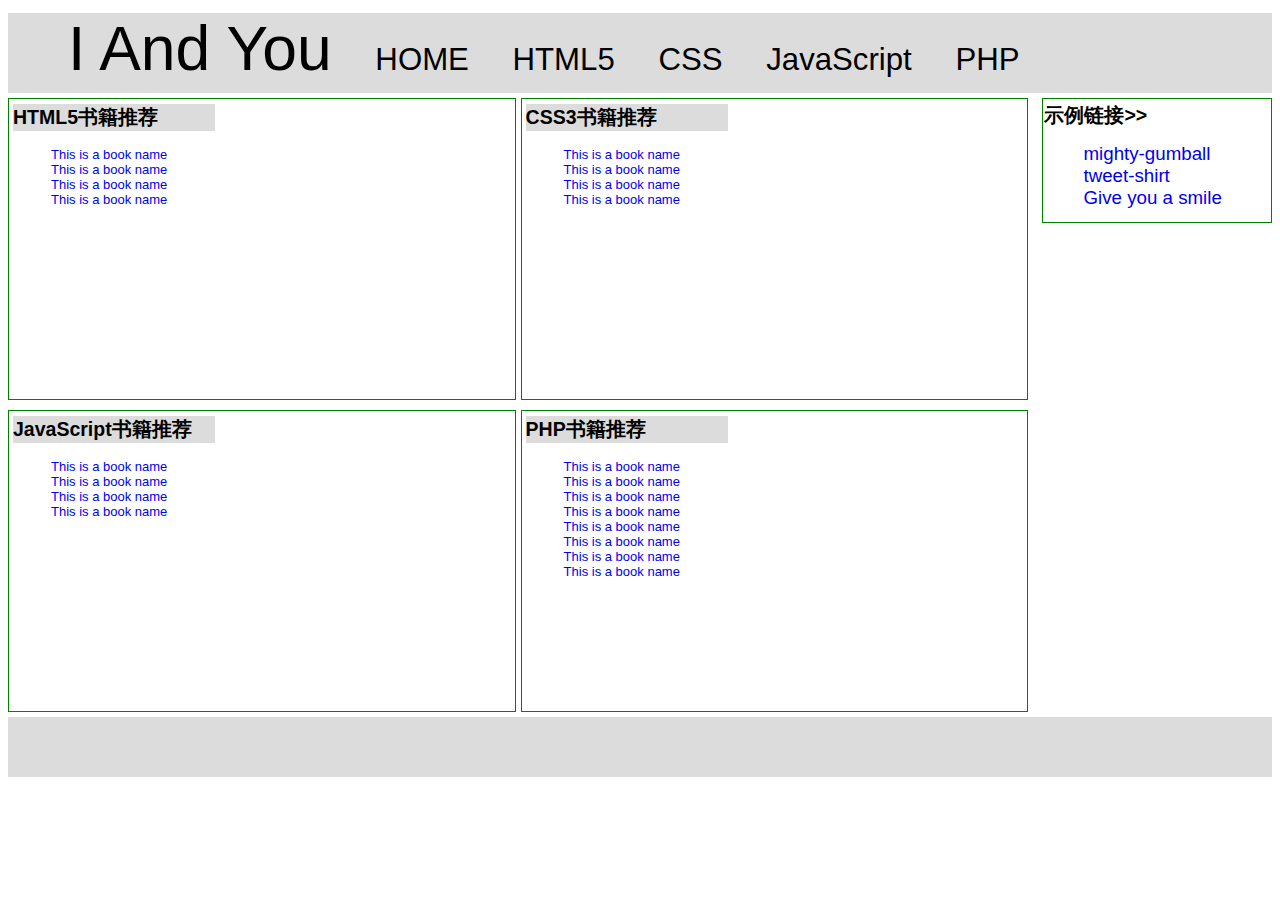
<file: index.html>
﻿<!doctype html>
<html lang="en">
<head>
   <title>Welcome to HMTL My Page</title>
   <meta charset="utf-8" />
   <link rel="stylesheet" href="css/index.css" />
   
</head>

<body>
 
   <header>
	   <nav>
		  <ul>
		     <!--<li><img src="img/logo."></img></li>waiting for the logo...-->
			 <li><span>I And You</span></li>
			 <li><a href="index.html">HOME</a></li>
			 <li><a href="html5.html">HTML5</a></li>
			 <li><a href="css.html">CSS</a></li>
			 <li><a href="javascript.html">JavaScript</a></li>
			 <li><a href="php.html">PHP</a></li>
		  </ul>
	   </nav>
   </header>
   <aside>
      <h2 class="links">示例链接>></h2>
	  <nav>
	     <ul>
		    <li><a href="example/mighty-gumball.html">mighty-gumball</a></li>
			<li><a href="example/tweet-shirt.html">tweet-shirt</a></li>
			<li><a href="example/smile-face.html">Give you a smile</a></li>
		 
	     </ul>
	  </nav>
   </aside>
   <article>
      <h2 class="book-name">HTML5书籍推荐</h2>
      <nav>
	   <ul>
	     <li><a href="#">This is a book name</a></li>
		 <li><a href="#">This is a book name</a></li>
		 <li><a href="#">This is a book name</a></li>
		 <li><a href="#">This is a book name</a></li>
	   </ul>
	  </nav>
   </article>
   <article>
      <h2 class="book-name">CSS3书籍推荐</h2>
      <nav>
	   <ul>
	     <li><a href="#">This is a book name</a></li>
		 <li><a href="#">This is a book name</a></li>
		 <li><a href="#">This is a book name</a></li>
		 <li><a href="#">This is a book name</a></li>
	   <ul>
	  </nav>
   </article>
   <article>
      <h2 class="book-name">JavaScript书籍推荐</h2>
      <nav>
	   <ul>
	     <li><a href="#">This is a book name</a></li>
		 <li><a href="#">This is a book name</a></li>
		 <li><a href="#">This is a book name</a></li>
		 <li><a href="#">This is a book name</a></li>
	   </ul>
	  </nav>
   </article>
   <article>
      <h2 class="book-name">PHP书籍推荐</h2>
      <nav>
	   <ul>
	     <li><a href="#">This is a book name</a></li>
		 <li><a href="#">This is a book name</a></li>
		 <li><a href="#">This is a book name</a></li>
		 <li><a href="#">This is a book name</a></li>
		 <li><a href="#">This is a book name</a></li>
		 <li><a href="#">This is a book name</a></li>
		 <li><a href="#">This is a book name</a></li>
		 <li><a href="#">This is a book name</a></li>
	   <ul>
	  </nav>
   </article>
   
   <footer>
   
   </footer>
 
</body>
</html>
</file>
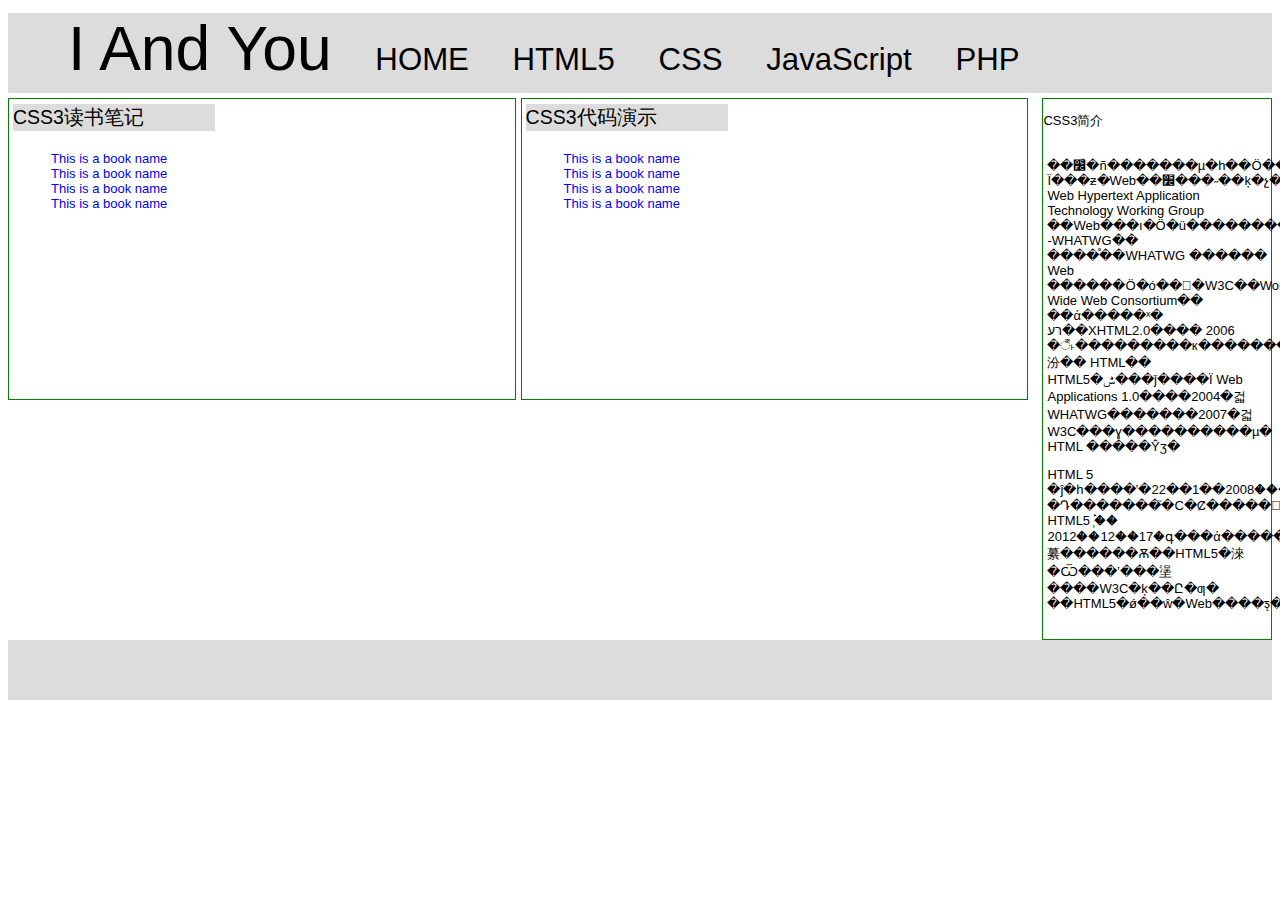
<file: css.html>
﻿<!doctype html>
<html lang="en">
<head>
   <title>Welcome to CSS3</title>
   <meta charset="utf-8" />
   <link rel="stylesheet" href="css/index.css" />
</head>

<body>
 
   <header>
	   <nav>
		  <ul>
		     <li><span>I And You</span></li>
			 <li><a href="index.html">HOME</a></li>
			 <li><a href="html5.html">HTML5</a></li>
			 <li><a href="css.html">CSS</a></li>
			 <li><a href="javascript.html">JavaScript</a></li>
			 <li><a href="php.html">PHP</a></li>
		  </ul>
	   </nav>
   </header>
   <aside>
      <p class="intro">CSS3简介</p>
	  <blockquote>
	    <p>��׼ͨ�ñ�������µ�һ��Ӧ��HTML��׼��1999��12�·�����HTML4.01�󣬺�̵�HTML5��������׼����֮�߸�
		  Ϊ���ƶ�Web��׼���˶��ķ�չ��һЩ��˾����������������һ������ Web Hypertext Application Technology Working Group 
		 ��Web���ı�Ӧ�ü��������� -WHATWG�� ����֯��WHATWG ������ Web ������Ӧ�ó��򣬶�<abbr>W3C</abbr>��World Wide Web Consortium��
		 ��ά�����ˣ� רע��XHTML2.0���� 2006 �꣬˫���������к�����������һ���°汾�� HTML��
		 HTML5�ݰ���ǰ����Ϊ Web Applications 1.0����2004�걻WHATWG�������2007�걻W3C���ɣ����������µ� HTML �����Ŷӡ�
		</p>
		<p>
		  HTML 5 �ĵ�һ����ʽ�ݰ�����2008��1��22�չ�����HTML5 �Դ�������֮�С�Ȼ�����󲿷��ִ�������Ѿ��߱���ĳЩ HTML5 ֧�֡�
		  2012��12��17�գ���ά�����ˣ�W3C����ʽ���������˴������繤������Ѫ��HTML5�淶�Ѿ���ʽ���塣����W3C�ķ��Ը�ƣ�
		  ��HTML5�ǿ��ŵ�Web����ƽ̨�ĵ��ʯ����
		</p>
	  </blockquote>
   </aside>
   <article>
      <p class="book-name">CSS3读书笔记</p>
      <nav>
	   <ul>
	     <li><a href="#">This is a book name</a></li>
		 <li><a href="#">This is a book name</a></li>
		 <li><a href="#">This is a book name</a></li>
		 <li><a href="#">This is a book name</a></li>
	   </ul>
	  </nav>
   </article>
   <article>
      <p class="book-name">CSS3代码演示</p>
      <nav>
	   <ul>
	     <li><a href="#">This is a book name</a></li>
		 <li><a href="#">This is a book name</a></li>
		 <li><a href="#">This is a book name</a></li>
		 <li><a href="#">This is a book name</a></li>
	   <ul>
	  </nav>
   </article>
   
   <footer>
   
   </footer>
   
   
 
</body>
</html>
</file>
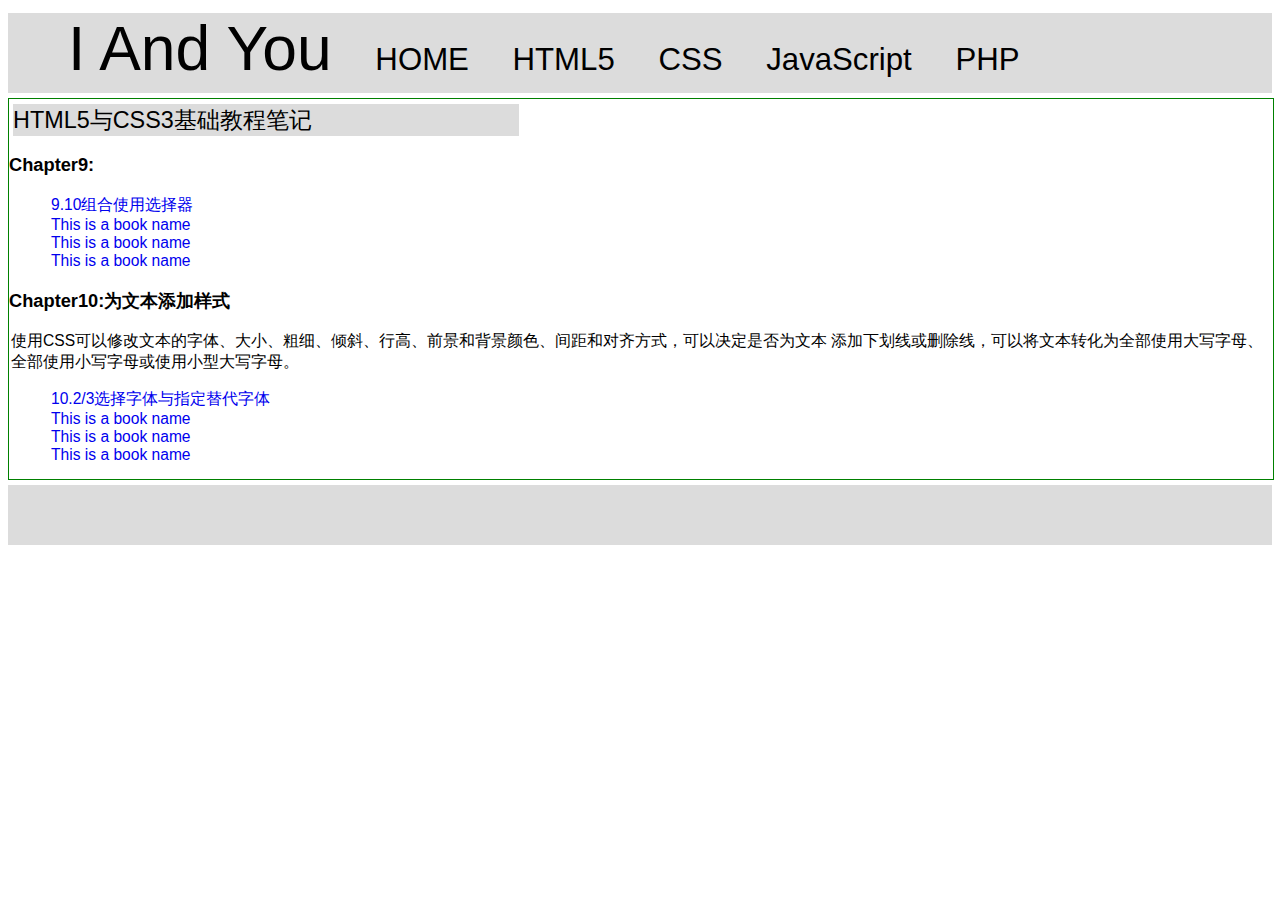
<file: html5.html>
﻿<!doctype html>
<html lang="en">
<head>
   <title>Welcome to HMTL5</title>
   <meta charset="utf-8" />
   <link rel="stylesheet" href="css/index.css" />
   <link rel="stylesheet" href="css/note.css" />
</head>

<body>
 
   <header>
	   <nav>
		  <ul>
		     <li><span>I And You</span></li>
			 <li><a href="index.html">HOME</a></li>
			 <li><a href="html5.html">HTML5</a></li>
			 <li><a href="css.html">CSS</a></li>
			 <li><a href="javascript.html">JavaScript</a></li>
			 <li><a href="php.html">PHP</a></li>
		  </ul>
	   </nav>
   </header>
   
   <article>
     <p class="book-name">HTML5与CSS3基础教程笔记</p>
     <section>
	  <h3>Chapter9:</h3>
	  <nav>
		  <ul>
			 <li><a href="html5-note/many-selector.html">9.10组合使用选择器</a></li>
			 <li><a href="#">This is a book name</a></li>
			 <li><a href="#">This is a book name</a></li>
			 <li><a href="#">This is a book name</a></li>
		  </ul>
	  </nav>
	</section>
	<section>
	  <h3>Chapter10:为文本添加样式</h3>
	  <p>  使用CSS可以修改文本的字体、大小、粗细、倾斜、行高、前景和背景颜色、间距和对齐方式，可以决定是否为文本
	    添加下划线或删除线，可以将文本转化为全部使用大写字母、全部使用小写字母或使用小型大写字母。
	  </P>
	  <nav>
		  <ul>
			 <li><a href="html5-note/font-family.html">10.2/3选择字体与指定替代字体</a></li>
			 <li><a href="#">This is a book name</a></li>
			 <li><a href="#">This is a book name</a></li>
			 <li><a href="#">This is a book name</a></li>
		  </ul>
	  </nav>
	</section>
	
   </article>
   <footer>
      
   </footer>
   
   
 
</body>
</html>
</file>
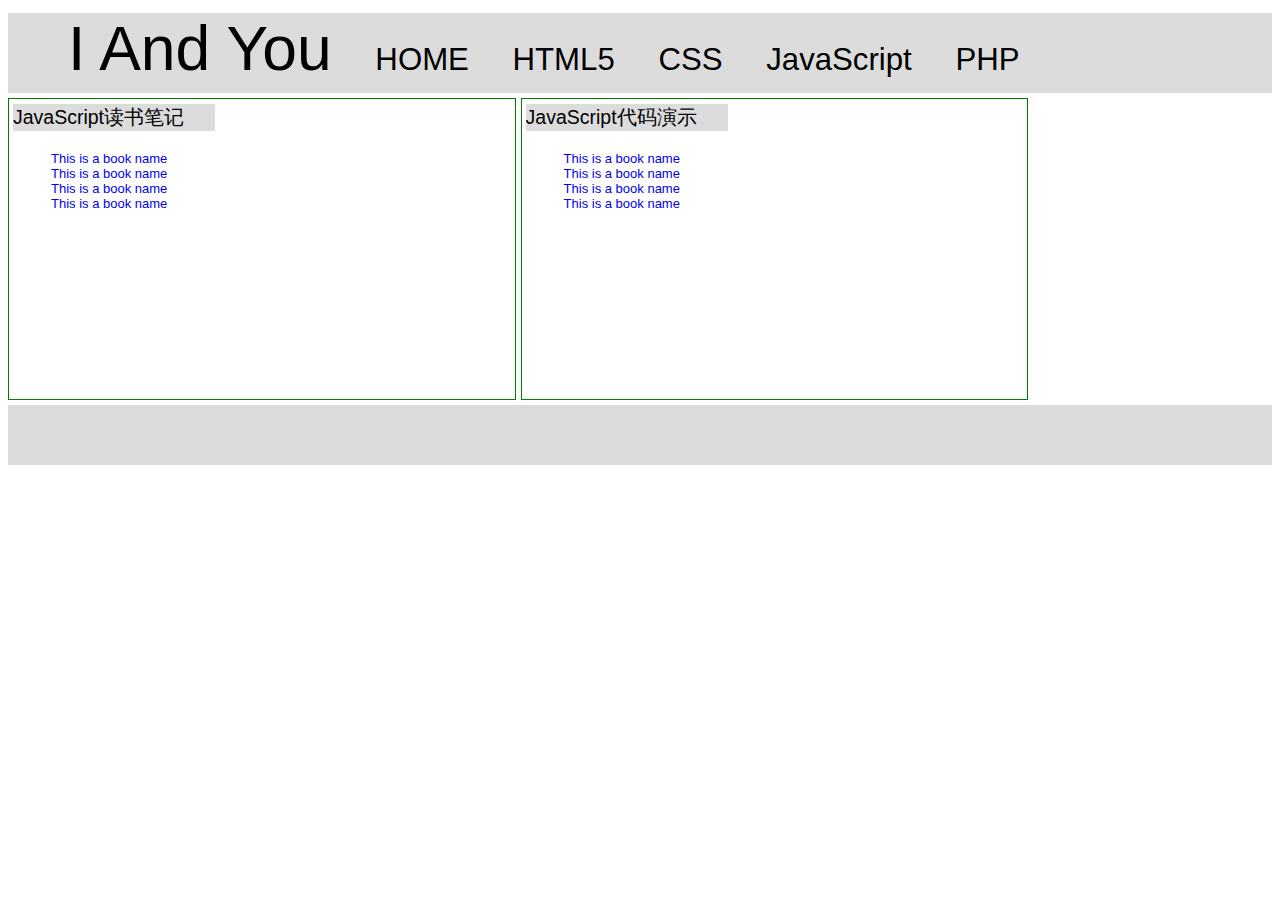
<file: javascript.html>
﻿<!doctype html>
<html lang="en">
<head>
   <title>Welcome to JavaScript!</title>
   <meta charset="utf-8" />
   <link rel="stylesheet" href="css/index.css" />
</head>
<body>
   <header>
	   <nav>
		  <ul>
		     <li><span>I And You</span></li>
		     <li><a href="index.html">HOME</a></li>
			 <li><a href="html5.html">HTML5</a></li>
			 <li><a href="css.html">CSS</a></li>
			 <li><a href="javascript.html">JavaScript</a></li>
			 <li><a href="php.html">PHP</a></li>
		  </ul>
	   </nav>
   </header>
   <article>
      <p class="book-name">JavaScript读书笔记</p>
      <nav>
	   <ul>
	     <li><a href="#">This is a book name</a></li>
		 <li><a href="#">This is a book name</a></li>
		 <li><a href="#">This is a book name</a></li>
		 <li><a href="#">This is a book name</a></li>
	   </ul>
	  </nav>
   </article>
   <article>
      <p class="book-name">JavaScript代码演示</p>
      <nav>
	   <ul>
	     <li><a href="#">This is a book name</a></li>
		 <li><a href="#">This is a book name</a></li>
		 <li><a href="#">This is a book name</a></li>
		 <li><a href="#">This is a book name</a></li>
	   <ul>
	  </nav>
   </article>
   
   <footer>
   
   </footer>
</body>
</html>
</file>
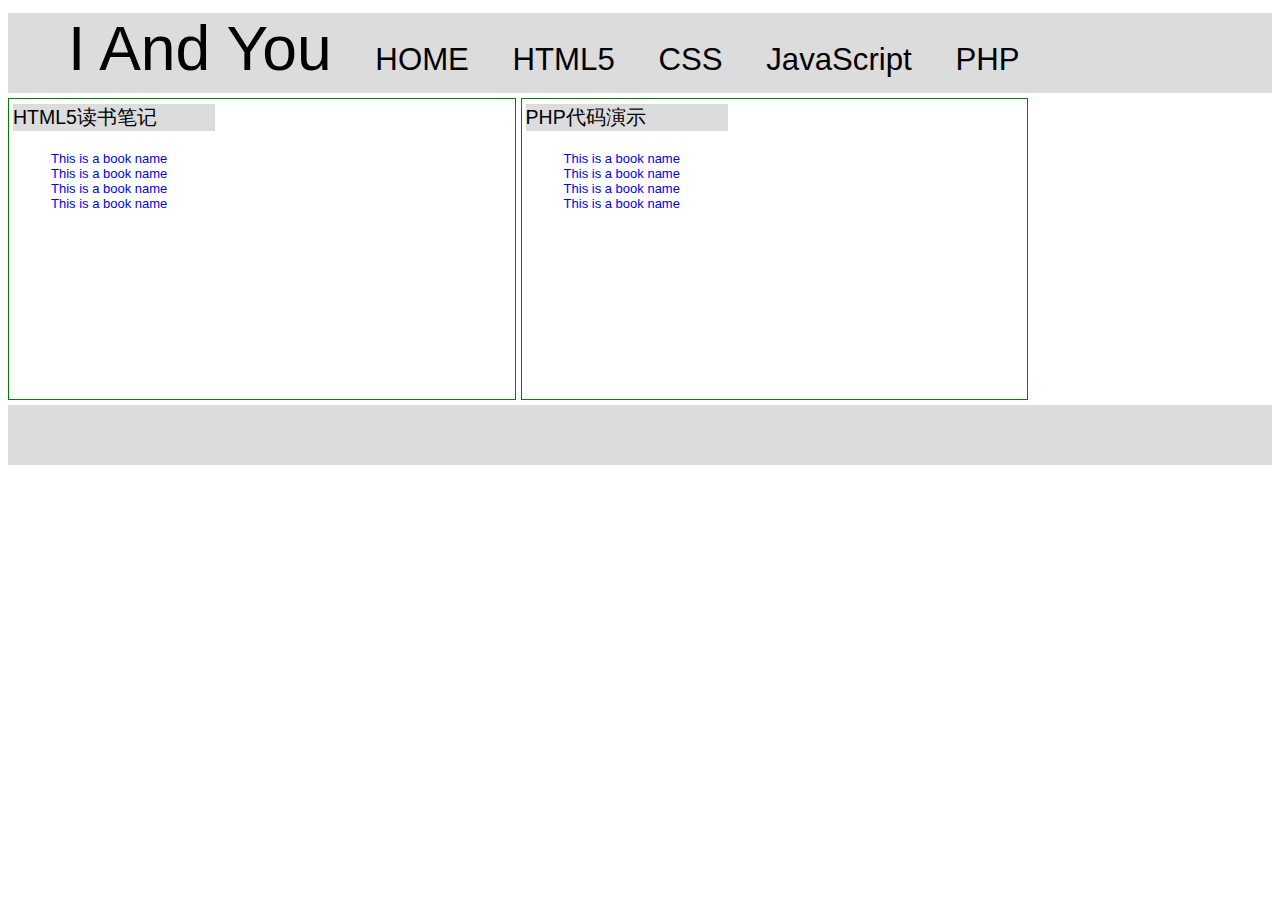
<file: php.html>
﻿<!doctype html>
<html lang="en">
<head>
   <title>Welcome to PHP!</title>
   <meta charset="utf-8" />
   <link rel="stylesheet" href="css/index.css" />
</head>
<body>
   <header>
	   <nav>
		  <ul>
		     <li><span>I And You</span></li>
		     <li><a href="index.html">HOME</a></li>
			 <li><a href="html5.html">HTML5</a></li>
			 <li><a href="css.html">CSS</a></li>
			 <li><a href="javascript.html">JavaScript</a></li>
			 <li><a href="php.html">PHP</a></li>
		  </ul>
	   </nav>
   </header>
    <article>
      <p class="book-name">HTML5读书笔记</p>
      <nav>
	   <ul>
	     <li><a href="#">This is a book name</a></li>
		 <li><a href="#">This is a book name</a></li>
		 <li><a href="#">This is a book name</a></li>
		 <li><a href="#">This is a book name</a></li>
	   </ul>
	  </nav>
   </article>
   <article>
      <p class="book-name">PHP代码演示</p>
      <nav>
	   <ul>
	     <li><a href="#">This is a book name</a></li>
		 <li><a href="#">This is a book name</a></li>
		 <li><a href="#">This is a book name</a></li>
		 <li><a href="#">This is a book name</a></li>
	   <ul>
	  </nav>
   </article>
   <footer>
   
   </footer>
</body>
</html>
</file>
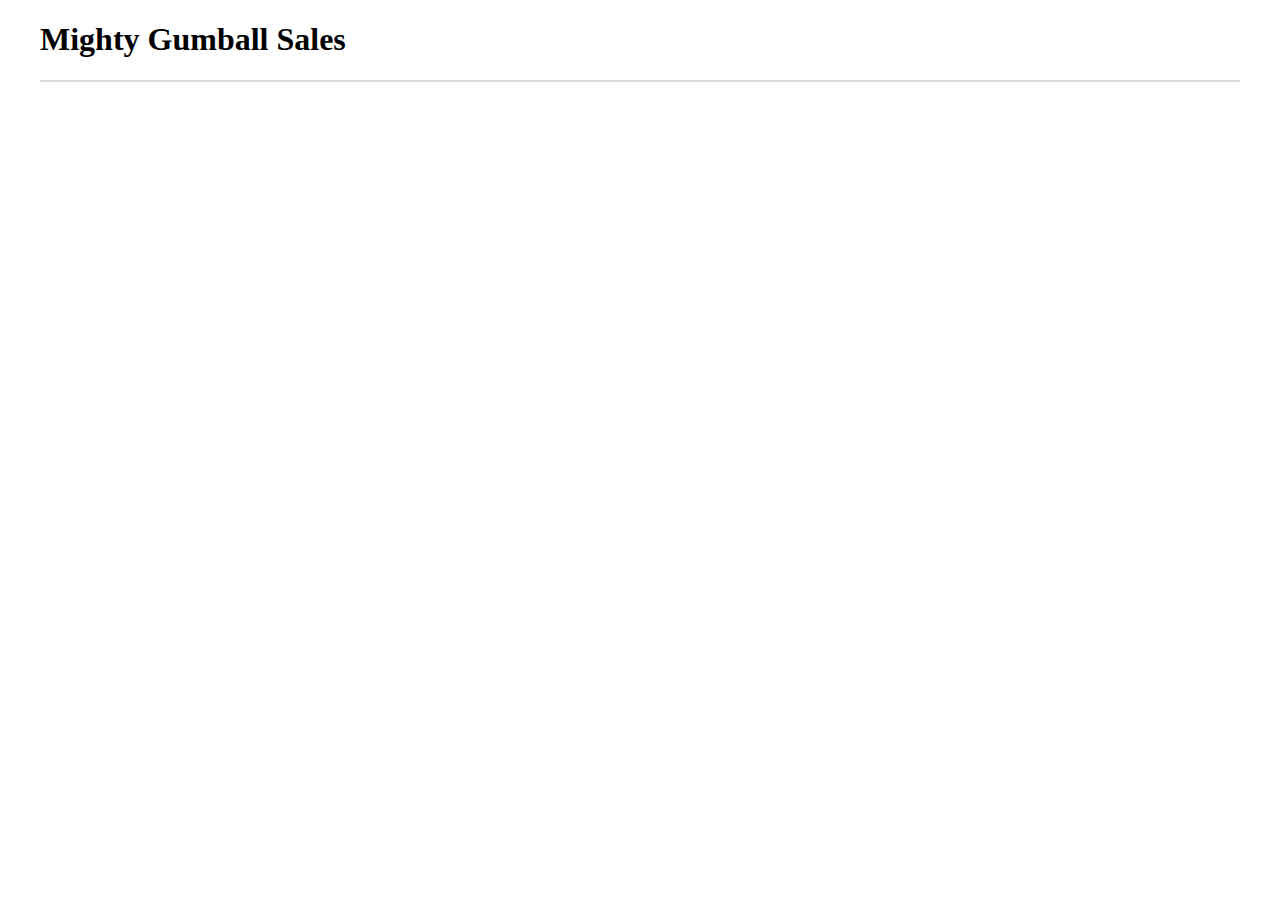
<file: example/mighty-gumball.html>
<!doctype html>
<html lang="en">
<head>
   <title>Mighty Gumball(JSON)</title>
   <meta charset="utf-8">
   <script src="mightygumball.js"></script>
   <link rel="stylesheet" href="mightygumball.css">
   <!--<script src="http://localhost/sales.json"></script>-->
</head>
<body>
   <h1>Mighty Gumball Sales</h1>
   <div id="sales">
   
   
   </div>
   <script src="http://gumball.wickedlysmart.com/?callback=updateSales"></script>
</body>
</html>
</file>
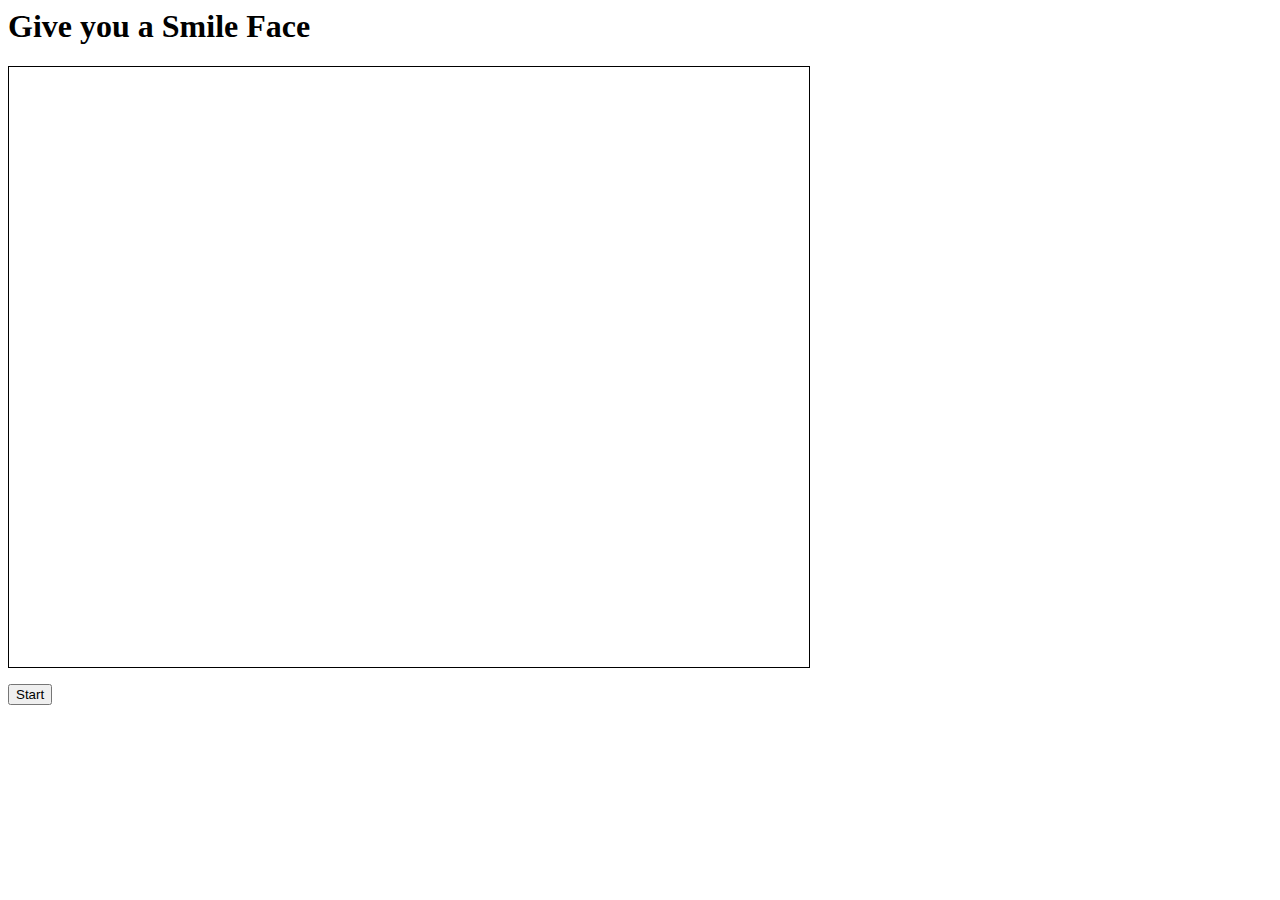
<file: example/smile-face.html>
<DOCTYPE html>
<html lang="en">
<head>
   <title>smileFace</title>
   <meta charset="utf-8">
   <style>
      canvas{
	     border:1px solid black;
	  }
   </style>
   <script src="smileFace.js"></script>
</head>
<body>
   <h1>Give you a Smile Face</h1>
   <canvas width="800" height="600" id="smiley">
      <p>Please upgrade your browser to use TweetShirt!</p>
   </canvas>
 
      
	  <p>
	     <input type="button" id="start" value="Start">
	  </p>
   </form>

</body>
</html>
</file>
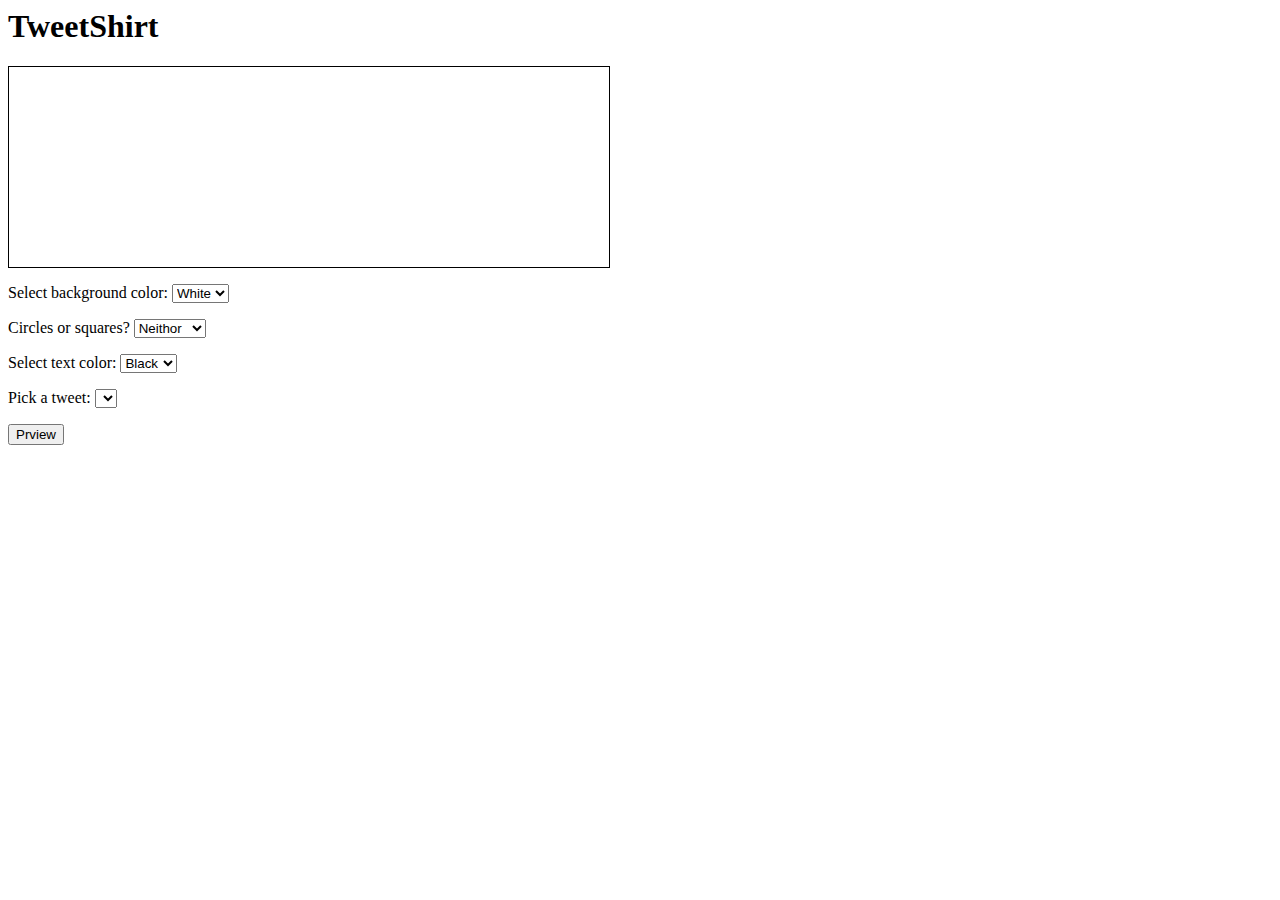
<file: example/tweet-shirt.html>
<DOCTYPE html>
<html lang="en">
<head>
   <title>TweetShirt</title>
   <meta charset="utf-8">
   <style>
      canvas{
	     border:1px solid black;
	  }
   </style>
   <script src="tweetshirt.js"></script>
</head>
<body>
   <h1>TweetShirt</h1>
   <canvas width="600" height="200" id="tshirtCanvas">
      <p>Please upgrade your browser to use TweetShirt!</p>
   </canvas>
   <form>
      <p>
	     <label for="backgroundColor">Select background color:</label>
		 <select id="backgroundColor">
		    <option value="white" selected="selected">White</option>
			<option value="black">Black</option>
		 </select>
	  </p>
	  <p>
	     <label for="shape">Circles or squares?</label>
		 <select id="shape">
		    <option value="none" selected="selected">Neithor</option>
			<option value="circle">Circles</option>
			<option value="square">Squares</option>
		 </select>
	  </p>
	  <p>
	     <label for="foregroundColor">Select text color:</label>
		 <select id="foregroundColor">
		    <option value="black" selected="selected">Black</option>
			<option value="white">White</option>
		 </select>
	  </p>
	  <p>
	     <label for="tweets">Pick a tweet:</label>
		 <select id="tweets">
		 </select>
	  </p>
	  <p>
	     <input type="button" id="previewButton" value="Prview">
	  </p>
   </form>

</body>
</html>
</file>
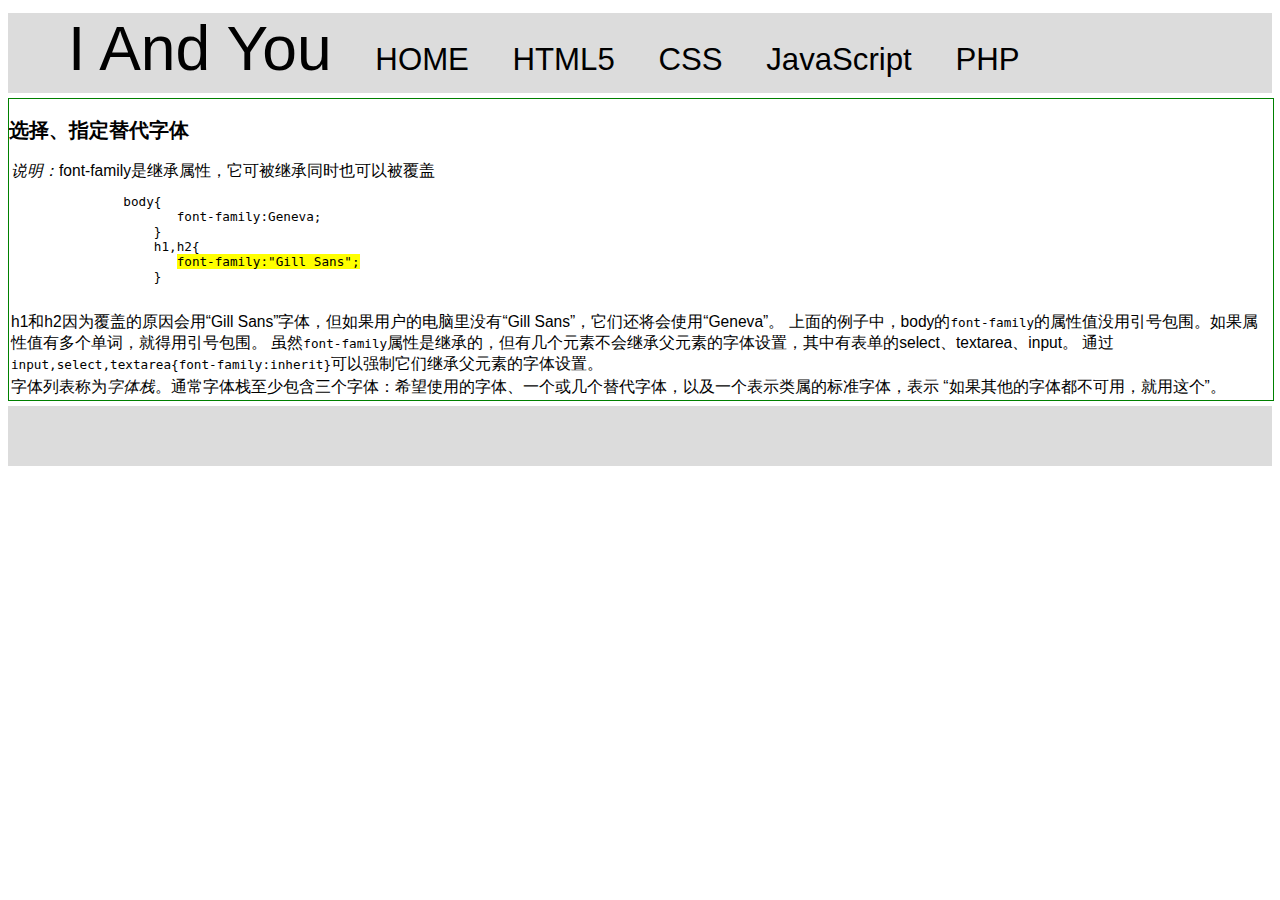
<file: html5-note/font-family.html>
<!doctype html>
<html lang="en">
<head>
   <title>Welcome to  My Page</title>
   <meta charset="utf-8" />
   <link rel="stylesheet" href="../css/index.css" />
   <link rel="stylesheet" href="../css/note.css" />
   
</head>

<body>
 
   <header>
	   <nav>
		  <ul>
		     <li><span>I And You</span></li>
			
			 <li><a href="../index.html">HOME</a></li>
			 <li><a href="../html5.html">HTML5</a></li>
			 <li><a href="../css.html">CSS</a></li>
			 <li><a href="../javascript.html">JavaScript</a></li>
			 <li><a href="../php.html">PHP</a></li>
		  </ul>
	   </nav>
   </header>
  
  <main>
   <article>
      <h2>选择、指定替代字体</h2>
	  <p><em>说明：</em>font-family是继承属性，它可被继承同时也可以被覆盖</P>
	  <p><pre>
	       body{
		      font-family:Geneva;
		   }
		   h1,h2{
		      <mark>font-family:"Gill Sans";</mark>
		   }
	     </pre>
	  </p>
	  <p> h1和h2因为覆盖的原因会用“Gill Sans”字体，但如果用户的电脑里没有“Gill Sans”，它们还将会使用“Geneva”。
		   上面的例子中，body的<code>font-family</code>的属性值没用引号包围。如果属性值有多个单词，就得用引号包围。
		   虽然<code>font-family</code>属性是继承的，但有几个元素不会继承父元素的字体设置，其中有表单的select、textarea、input。
		   通过<code> input,select,textarea{font-family:inherit}</code>可以强制它们继承父元素的字体设置。
	  </p>
	  <p>字体列表称为<dfn>字体栈</dfn>。通常字体栈至少包含三个字体：希望使用的字体、一个或几个替代字体，以及一个表示类属的标准字体，表示
	     “如果其他的字体都不可用，就用这个”。
	  </p>
	  
	  
   </article>
  </main>
   
   <footer>
   
   </footer>
 
</body>
</html>
</file>
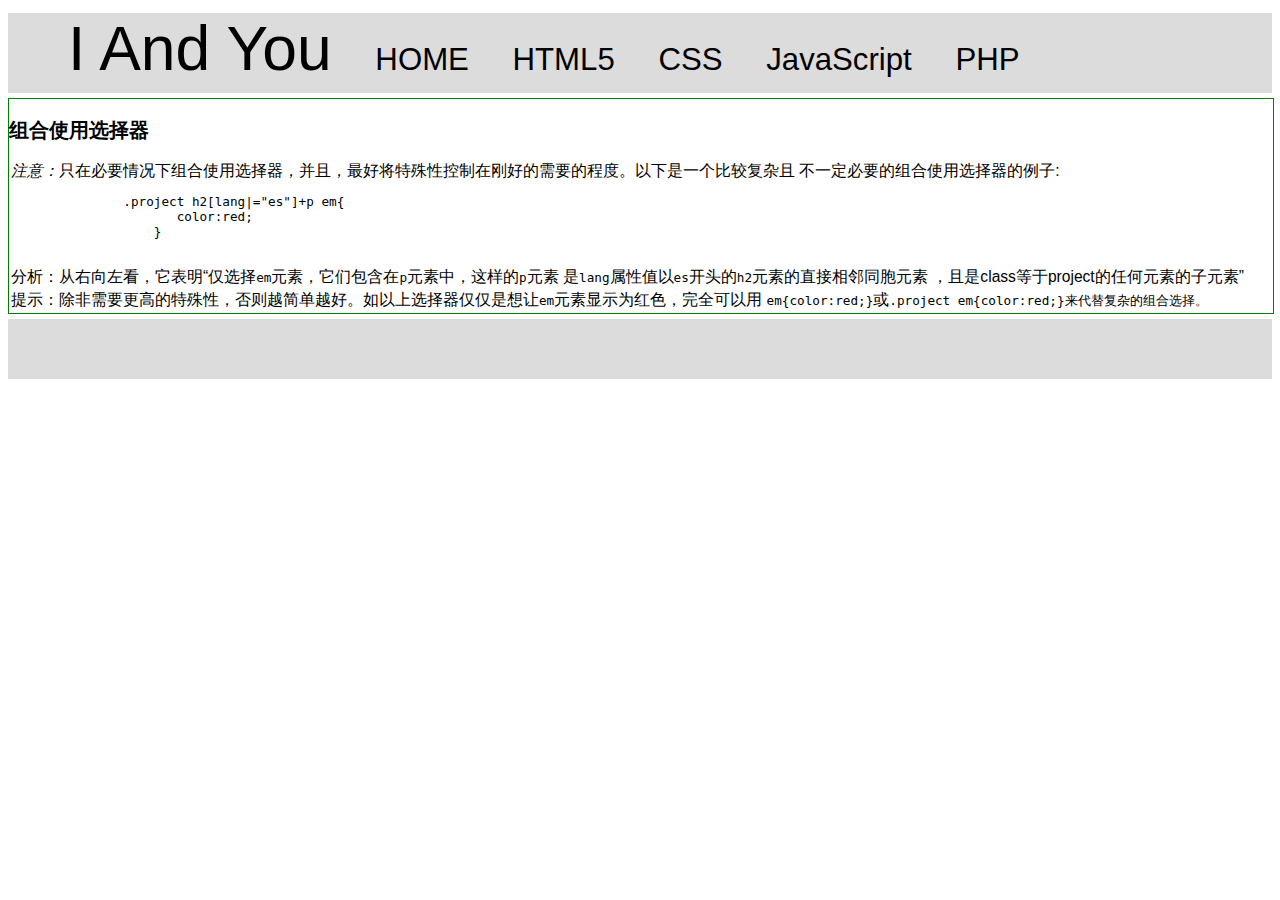
<file: html5-note/many-selector.html>
<!doctype html>
<html lang="en">
<head>
   <title>Welcome to  My Page</title>
   <meta charset="utf-8" />
   <link rel="stylesheet" href="../css/index.css" />
   <link rel="stylesheet" href="../css/note.css" />
   
</head>

<body>
 
   <header>
	   <nav>
		  <ul>
		     <li><span>I And You</span></li>
			
			 <li><a href="../index.html">HOME</a></li>
			 <li><a href="../html5.html">HTML5</a></li>
			 <li><a href="../css.html">CSS</a></li>
			 <li><a href="../javascript.html">JavaScript</a></li>
			 <li><a href="../php.html">PHP</a></li>
		  </ul>
	   </nav>
   </header>
  
  <main>
   <article>
      <h2>组合使用选择器</h2>
	  <p><em>注意：</em>只在必要情况下组合使用选择器，并且，最好将特殊性控制在刚好的需要的程度。以下是一个比较复杂且
	  不一定必要的组合使用选择器的例子:</P>
	  <p><pre>
	       .project h2[lang|="es"]+p em{
		      color:red;
		   }
	     </pre>
	  </p>
	  <p>分析：从右向左看，它表明“仅选择<code>em</code>元素，它们包含在<code>p</code>元素中，这样的<code>p</code>元素
	  是<code>lang</code>属性值以<code>es</code>开头的<code>h2</code>元素的直接相邻同胞元素
	  ，且是class等于project的任何元素的子元素”</p>
	  <p>提示：除非需要更高的特殊性，否则越简单越好。如以上选择器仅仅是想让<code>em</code>元素显示为红色，完全可以用
		<code>em{color:red;}</code>或<code>.project em{color:red;}来代替复杂的组合选择。</code>
	  </p>
	  
   </article>
  </main>
   
   <footer>
   
   </footer>
 
</body>
</html>
</file>
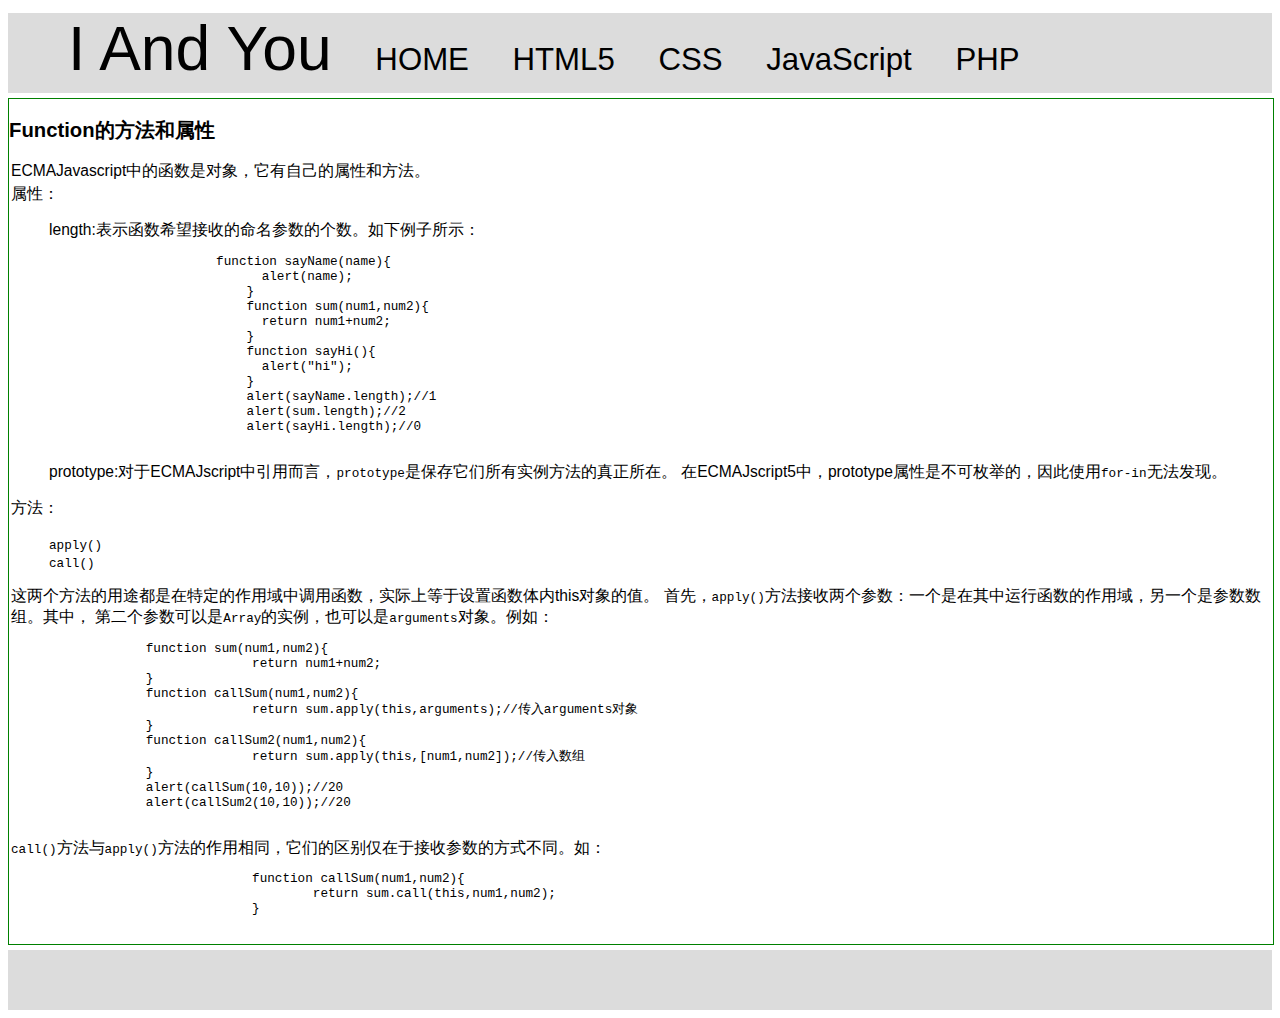
<file: javascript-note/function-method-property.html>
﻿<!doctype html>
<html lang="en">
<head>
   <title>Welcome to  My Page</title>
   <meta charset="utf-8" />
   <link rel="stylesheet" href="../css/index.css" />
   <link rel="stylesheet" href="../css/note.css" />
   
</head>

<body>
 
   <header>
	   <nav>
		  <ul>
		     <li><span>I And You</span></li>
			
			 <li><a href="../index.html">HOME</a></li>
			 <li><a href="../html5.html">HTML5</a></li>
			 <li><a href="../css.html">CSS</a></li>
			 <li><a href="../javascript.html">JavaScript</a></li>
			 <li><a href="../php.html">PHP</a></li>
		  </ul>
	   </nav>
   </header>
  
  
   <article>
      <h2>Function的方法和属性</h2>
	  <p>ECMAJavascript中的函数是对象，它有自己的属性和方法。</P>
	  <p>属性：</p>
	  <ul>
	     <li>length:表示函数希望接收的命名参数的个数。如下例子所示：<br />
		   <pre>
		      function sayName(name){
			    alert(name);
			  }
			  function sum(num1,num2){
			    return num1+num2;
			  }
			  function sayHi(){
			    alert("hi");
			  }
			  alert(sayName.length);//1
			  alert(sum.length);//2
			  alert(sayHi.length);//0
		   </pre>
		 </li>
		 <li>prototype:对于ECMAJscript中引用而言，<code>prototype</code>是保存它们所有实例方法的真正所在。
		     在ECMAJscript5中，prototype属性是不可枚举的，因此使用<code>for-in</code>无法发现。
		 </li>
	  </ul>
	  <p>方法：</p>
	  <ul>
	     <li><code>apply()</code></li>
		 <li><code>call()</code></li>
	  </ul>
	  <p>这两个方法的用途都是在特定的作用域中调用函数，实际上等于设置函数体内this对象的值。
	    首先，<code>apply()</code>方法接收两个参数：一个是在其中运行函数的作用域，另一个是参数数组。其中，
		第二个参数可以是<code>Array</code>的实例，也可以是<code>arguments</code>对象。例如： 
	  </p>
	  <p>
	    <pre>
		  function sum(num1,num2){
				return num1+num2;
		  }
		  function callSum(num1,num2){
				return sum.apply(this,arguments);//传入arguments对象
		  }
		  function callSum2(num1,num2){
				return sum.apply(this,[num1,num2]);//传入数组
		  }
		  alert(callSum(10,10));//20
		  alert(callSum2(10,10));//20
		</pre>
	  </p>
	  <p><code>call()</code>方法与<code>apply()</code>方法的作用相同，它们的区别仅在于接收参数的方式不同。如：<br />
			<pre>
				function callSum(num1,num2){
					return sum.call(this,num1,num2);
				}
			</pre>
	  </p>
      
   </article>
   
   <footer>
   
   </footer>
 
</body>
</html>
</file>
<file: css/index.css>
body{
	font-size:small;
	font-family:arial,helvetical,sans-serif;
}
#container{
	width:80%;
	margin-left:10%;
	
}
header{
	background-color:#DCDCDC;
	height:80px;
	
}
li span{
	font-size:4em;
}
header li{
	display:inline;
	margin:20px;
	
	
}
header a{
	text-decoration:none;
	font-size:2em;
	color:black;
	
}
article{
	width:40%;
	border:1px solid green;
	margin:5px;
	margin-left:0px;
	float:left;
	position:relative;
	height:300px;
	
}
a:hover{
	background-color:#696969;
	color: 	white;

}

header ul{
	//background-color:#DCDCDC;
	//margin-left:40%;
}



.book-name{
	font-size:1.5em;
	margin-left:4px;
	margin-top:5px;
	background-color:#DCDCDC;
	width:40%;
	overflow:auto;
	
}

article a{
	text-decoration:none;
	font-size:1.0em;
}
article li{
	font-size:1.0em;
	list-style:none;
	
	
}
article nav{
	margin:2px;
	
}
aside{
	width:18%;
	float:right;
	border:1px solid green;
	margin-top:5px;
	padding:0px;
	
	
}
.links{
	padding:1px;
	margin-top:2px;
	font-size:1.5em;
	margin-bottom:2px;
	word-spacing:6px;
}
blockquote{
	padding:2px;
	margin-left:2px;
	margin-right:2px;
	margin-top:2px;
}
footer{
	height:60px;
	background-color:#DCDCDC;
	clear:both;
	text-align:center;
	
}
aside a,li{
	text-decoration:none;
	font-size:1.2em;
	list-style:none;
}
</file>
<file: css/note.css>
article{
	width:100%;
	height:auto;
	font-size:1.2em;
}
h2{
	font-size:1.3em;
}
p{
	margin:2px;
}
</file>
<file: example/mightygumball.css>
/* mightgumball.css */

body {
	margin-left: 40px;
	margin-right: 40px;
}
div#sales {
	background-color: #d9d9d9;
	-webkit-border-radius: 6px;
	border-radius: 6px;
	margin: 10px 0px 0px 0px;
	padding: 0px;
	border: 1px solid #d9d9d9;
}
div.saleItem {
	font-family: Verdana, Helvetica, sans-serif;
	color: #434343;
	padding: 10px;
}
div.saleItem:nth-child(2n) {
	background-color: #fafafa;
}
div.saleItem:first-child {
	-webkit-border-top-left-radius: 6px;
	-webkit-border-top-right-radius: 6px;
	border-top-left-radius: 6px;
	border-top-right-radius: 6px;
}
div.saleItem:last-child {
	-webkit-border-bottom-left-radius: 6px;
	-webkit-border-bottom-right-radius: 6px;
	border-bottom-left-radius: 6px;
	border-bottom-right-radius: 6px;
}
</file>
